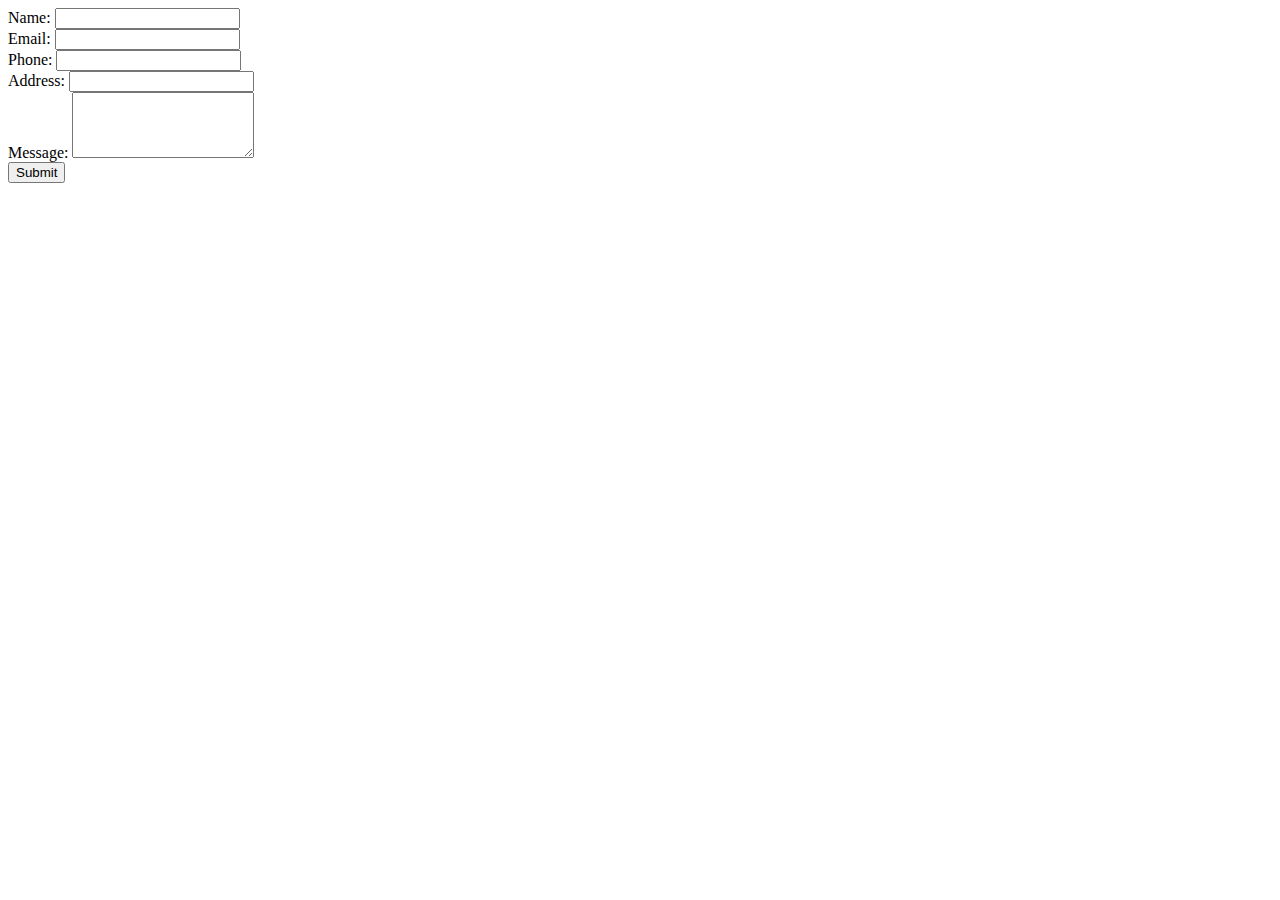
<file: question 1/index.html>
<!DOCTYPE html>
<html lang="en">

<head>
    <meta charset="UTF-8">
    <meta name="viewport" content="width=device-width, initial-scale=1.0">
    <title>Document</title>
</head>

<body>
    <!-- Write Your Code Here -->
    <div class="container">
        <form>
            <div class="form-group">
                <label for="name" class="form-label">Name:</label>
                <input type="text" id="name" class="form-input" name="name" required>
            </div>

            <div class="form-group">
                <label for="email" class="form-label">Email:</label>
                <input type="email" id="email" class="form-input" name="email" required>
            </div>

            <div class="form-group">
                <label for="phone" class="form-label">Phone:</label>
                <input type="tel" id="phone" class="form-input" name="phone" required>
            </div>

            <div class="form-group">
                <label for="address" class="form-label">Address:</label>
                <input type="text" id="address" class="form-input" name="address" required>
            </div>

            <div class="form-group">
                <label for="message" class="form-label">Message:</label>
                <textarea id="message" class="form-input" name="message" rows="4" required></textarea>
            </div>

            <button type="submit" class="submit-button">Submit</button>
        </form>
    </div>
    
</body>

</html>
</file>
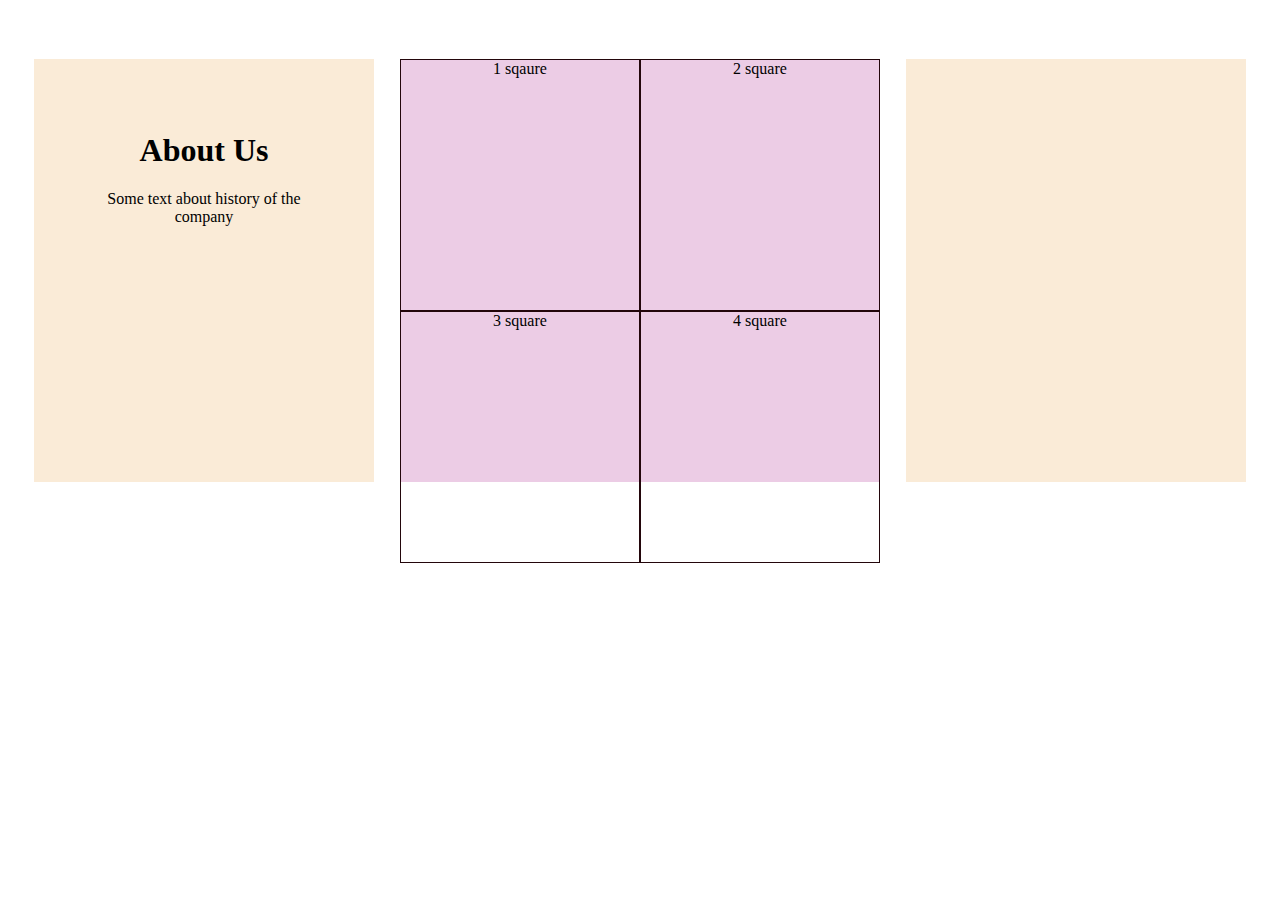
<file: question 2/index.html>
<!DOCTYPE html>
<html lang="en">

<head>
    <meta charset="UTF-8">
    <meta name="viewport" content="width=device-width, initial-scale=1.0">
    <link rel="stylesheet" href="styles.css">
    <title>Document</title>
</head>

<body>
    <!-- Write Your Code Here -->
    <section class="about">
        <h1>About Us</h1>
        <p>Some text about history of the company</p>
    </section>

    <section class="midsection">
        <div class="row1">
            <div class="square">1 sqaure</div>
            <div class="square">2 square</div>
        </div>
        
        <div class="row1">
            <div class="square">3 square</div>
            <div class="square">4 square</div>
        </div>
    </section>
    
    <section class="contact">

    </section>
</body>

</html>
</file>
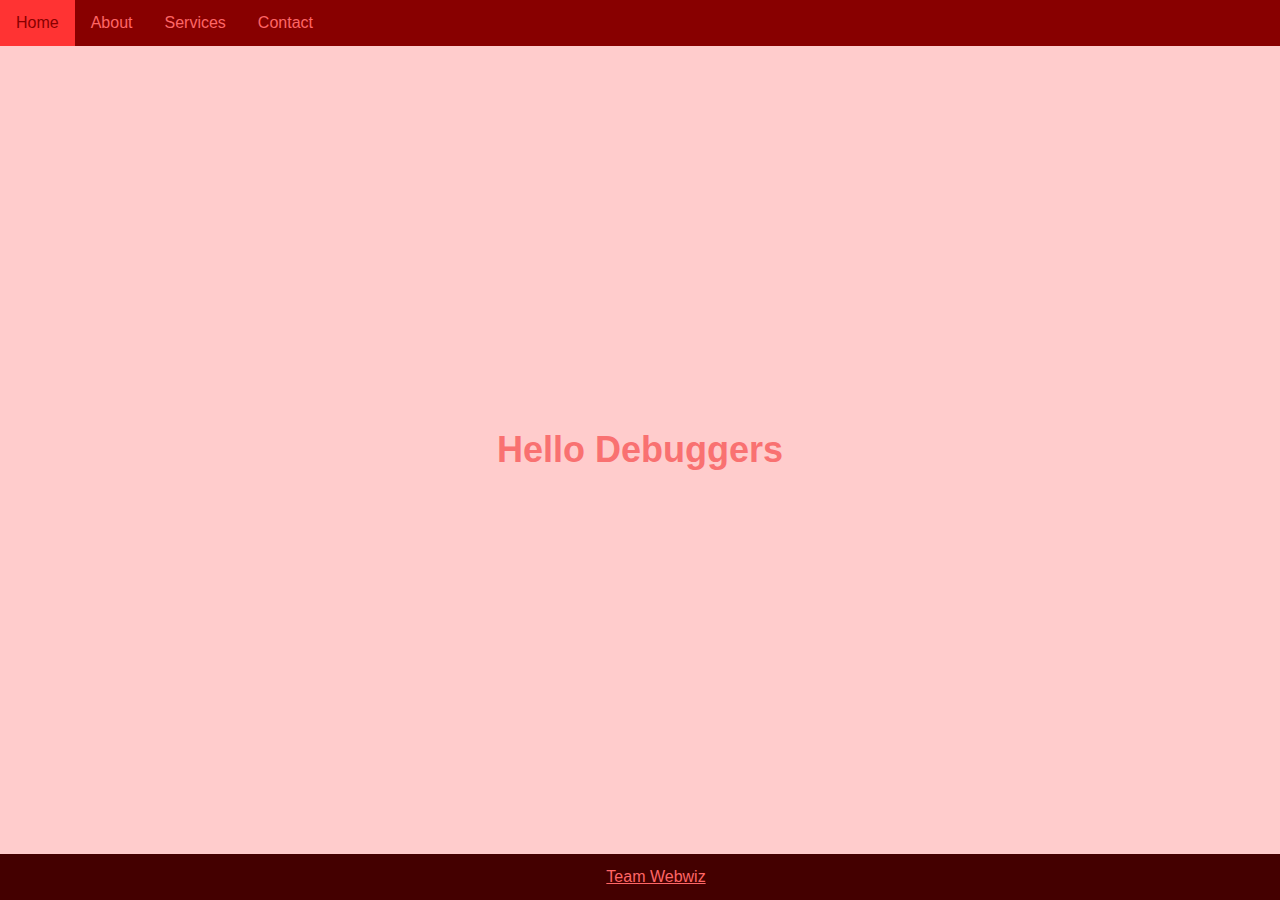
<file: question 3/index.html>
<!DOCTYPE html>
<html>

<head>
    <title>Hello Debuggers</title>
    <link rel="stylesheet" type="text/css" href="styles.css">
</head>

<body>
    <div class="navbar">
        <a href="#">Home</a>
        <a href="#">About</a>
        <a href="#">Services</a>
        <a href="#">Contact</a>
    </div>

    <div class="hero">
        <h1>Hello Debuggers</h1>
    </div>

    <div class="footer">

        <a href="http://teamwebwiz.dev">Team Webwiz</a>
    </div>
</body>

</html>
</file>
<file: question 2/styles.css>
/* Write Your CSS Here */

body{
    display: flex;
    flex-direction: row;
    justify-content: space-between;
    align-items: center;
}

.about, .contact{
    background-color: antiquewhite;
    margin: 4vw 2vw;
    height: 25vw;
    width: 250px;
    padding: 4vw;
    text-align: center;
}

.midsection{
    background-color: #eccce5;
    width: 480px;
    height: 33vw;
    display: flex;
    flex-direction: column;
    justify-content: space-around;
}

.row1{
    display: flex;
    flex-direction: row;
    justify-content: space-between;
}

.square{
    text-align: center;
    height: 250px;
    width: 350px;
    border: 1px solid #23060b;
    margin: 0vw;
}
</file>
<file: question 3/styles.css>
/* Write Your CSS Here */

/* Do not change these lines */
body {
  margin: 0;
  padding: 0;
  font-family: Arial, sans-serif;
}

.navbar {
  background-color: #880000; /* Dark red background color for the navbar */
  overflow: hidden;
  position: fixed;
  top: 0;
  width: 100vw;
}

.footer {
  background-color: #440000; /* Dark red background color for the footer */
  overflow: hidden;
  color: white;
  text-align: center;
  padding: 14px 16px;
  position: fixed;
  width: 100vw;
  bottom: 0;
}

.footer a {
  color: #ff6666; /* Light red text color for links in the footer */
}

.navbar a {
  float: left;
  display: block;
  color: #ff6666; /* Light red text color for links in the navbar */
  text-align: center;
  padding: 14px 16px;
  text-decoration: none;
}

.navbar a:hover {
  background-color: #ff3333; /* Light red background color for links on hover */
  color: #880000; /* Dark red text color for links on hover */
}

.hero {
  background-color: #ffcccc; /* Light red background color for the hero section */
  text-align: center;
  display: flex;
  align-items: center;
  justify-content: center;
  height: 100vh;
}

.hero h1 {
  font-size: 36px;
  color: #f97171; /* Dark red text color for the hero section */
}

/* Add new lines below this point */
</file>
